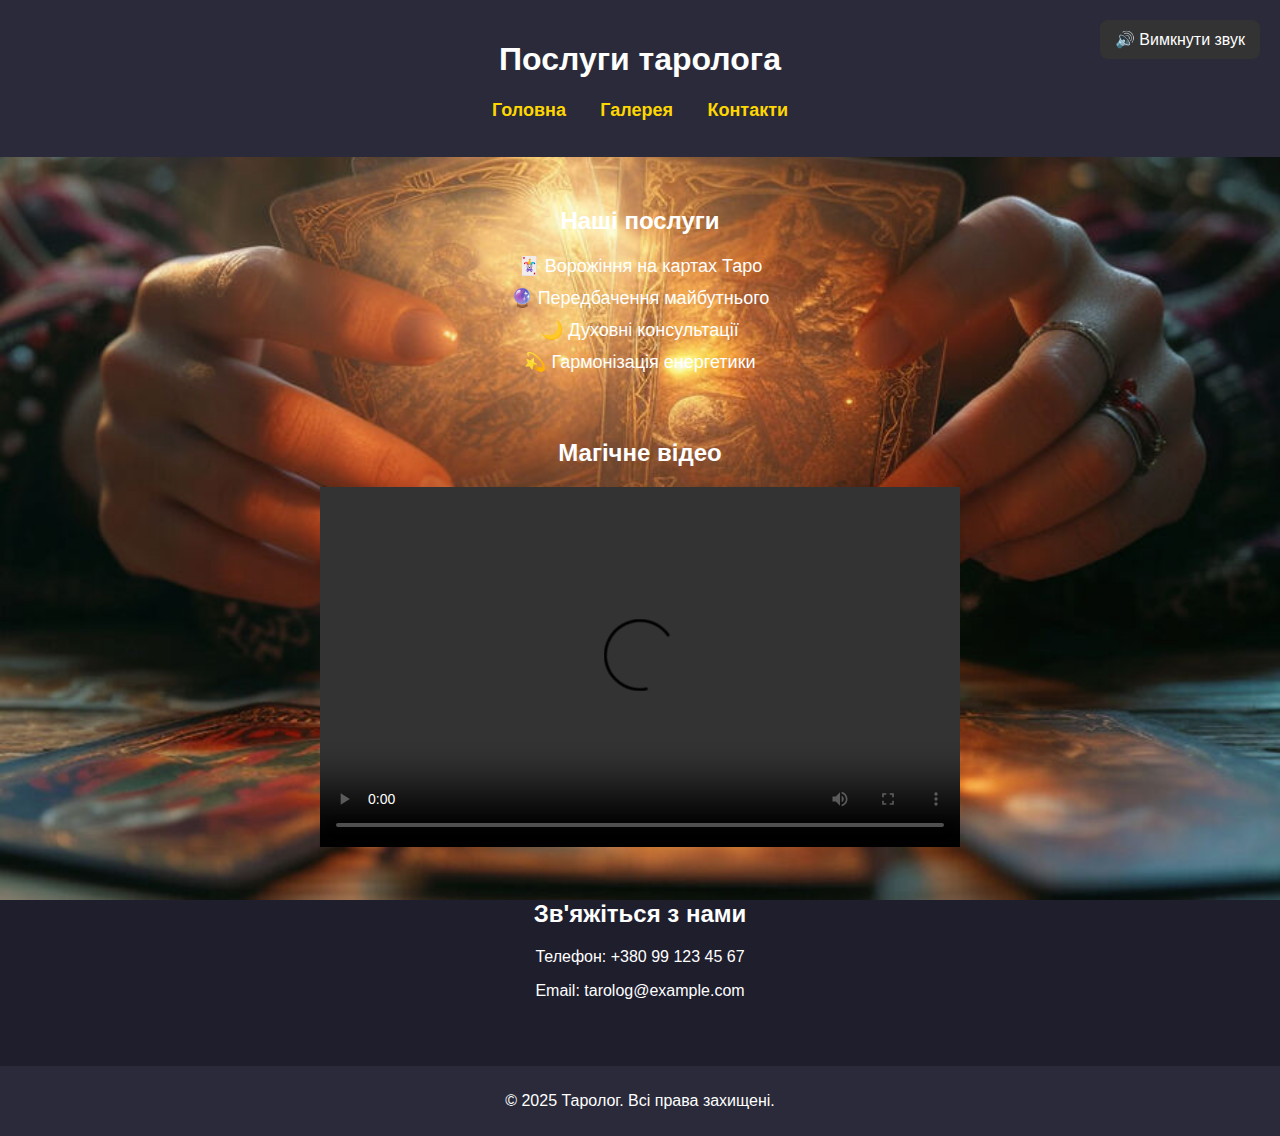
<file: index.html>
<!DOCTYPE html>
<html lang="uk">
<head>
    <meta charset="UTF-8">
    <meta name="viewport" content="width=device-width, initial-scale=1.0">
    <title>Таролог | Головна</title>
    <link rel="stylesheet" href="style.css">
    <style>
        #toggle-sound {
            position: fixed;
            top: 20px;
            right: 20px;
            background-color: #333;
            color: #fff;
            border: none;
            padding: 10px 15px;
            font-size: 16px;
            border-radius: 8px;
            cursor: pointer;
            z-index: 999;
        }
    </style>
</head>
<body>
    <!-- Фонова музика -->
    <audio id="background-audio" autoplay loop>
        <source src="https://d11.drivemusic.club/dl/7AOmdloR0tC-UR9LDMv8Xg/1745310804/download_music/2015/06/mocart-rekviem-3.mp3" type="audio/mpeg">
    </audio>

    <!-- Кнопка керування звуком -->
    <button id="toggle-sound">🔊 Вимкнути звук</button>

    <header>
        <h1>Послуги таролога</h1>
        <nav>
            <ul>
                <li><a href="index.html">Головна</a></li>
                <li><a href="gallery.html">Галерея</a></li>
                <li><a href="#contact">Контакти</a></li>
            </ul>
        </nav>
    </header>

    <section class="services">
        <h2>Наші послуги</h2>
        <ul>
            <li>🃏 Ворожіння на картах Таро</li>
            <li>🔮 Передбачення майбутнього</li>
            <li>🌙 Духовні консультації</li>
            <li>💫 Гармонізація енергетики</li>
        </ul>
    </section>

    <!-- Відео -->
    <section class="media">
        <h2>Магічне відео</h2>
        <video width="640" height="360" controls>
            <source src="https://videos.pexels.com/video-files/6014541/6014541-uhd_2732_1440_24fps.mp4">
            Ваш браузер не підтримує відтворення відео.
        </video>
    </section>

    <section id="contact" class="contact">
        <h2>Зв'яжіться з нами</h2>
        <p>Телефон: +380 99 123 45 67</p>
        <p>Email: tarolog@example.com</p>
    </section>

    <footer>
        <p>© 2025 Таролог. Всі права захищені.</p>
    </footer>

    <script>
        const audio = document.getElementById('background-audio');
        const toggleBtn = document.getElementById('toggle-sound');

        toggleBtn.addEventListener('click', () => {
            if (audio.paused) {
                audio.play();
                toggleBtn.textContent = '🔊 Вимкнути звук';
            } else {
                audio.pause();
                toggleBtn.textContent = '🔈 Увімкнути звук';
            }
        });
    </script>
</body>
</html>
</file>
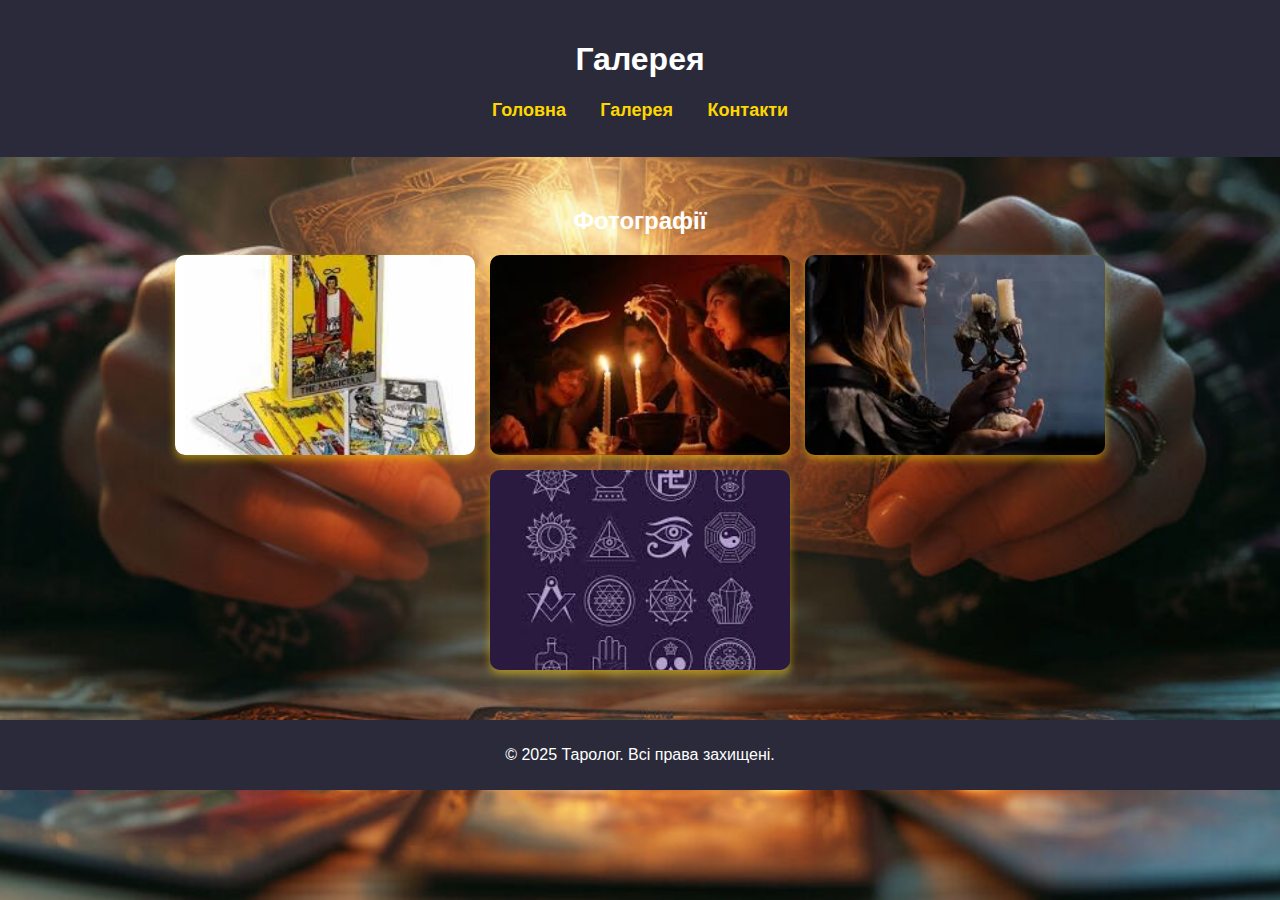
<file: gallery.html>
<!DOCTYPE html>
<html lang="uk">
<head>
    <meta charset="UTF-8">
    <meta name="viewport" content="width=device-width, initial-scale=1.0">
    <title>Галерея | Таролог</title>
    <link rel="stylesheet" href="style.css">
</head>
<body>
    <header>
        <h1>Галерея</h1>
        <nav>
            <ul>
                <li><a href="index.html">Головна</a></li>
                <li><a href="gallery.html">Галерея</a></li>
                <li><a href="index.html#contact">Контакти</a></li>
            </ul>
        </nav>
    </header>

    <section class="gallery">
        <h2>Фотографії</h2>
        <div class="gallery-container">
            <img src="images/photo1.jpg" alt="Карти Таро">
            <img src="images/photo2.jpg" alt="Ритуали ворожіння">
            <img src="images/photo3.jpg" alt="Містична атмосфера">
            <img src="images/photo4.jpg" alt="Езотеричні символи">
        </div>
    </section>

    <footer>
        <p>© 2025 Таролог. Всі права захищені.</p>
    </footer>
</body>
</html>
</file>
<file: style.css>
body {
    font-family: Arial, sans-serif;
    margin: 0;
    padding: 0;
    background-color: #1e1e2d;
    color: #fff;
    text-align: center;
	
    background-image: url('123.jpg');
    background-size: cover;
    background-position: center;
    background-attachment: fixed;
}

header {
    background-color: #2a2a3a;
    padding: 20px;
}

nav ul {
    list-style: none;
    padding: 0;
}

nav ul li {
    display: inline;
    margin: 0 15px;
}

nav ul li a {
    color: #ffd700;
    text-decoration: none;
    font-weight: bold;
}

.services, .contact, .gallery {
    padding: 30px;
}

ul {
    list-style: none;
    padding: 0;
}

ul li {
    font-size: 18px;
    margin: 10px 0;
}

.gallery-container {
    display: flex;
    flex-wrap: wrap;
    justify-content: center;
    gap: 15px;
}

.gallery-container img {
    width: 300px;
    height: 200px;
    object-fit: cover;
    border-radius: 10px;
    box-shadow: 0px 4px 8px rgba(255, 215, 0, 0.5);
}

footer {
    background-color: #2a2a3a;
    padding: 10px;
    margin-top: 20px;
}
</file>
